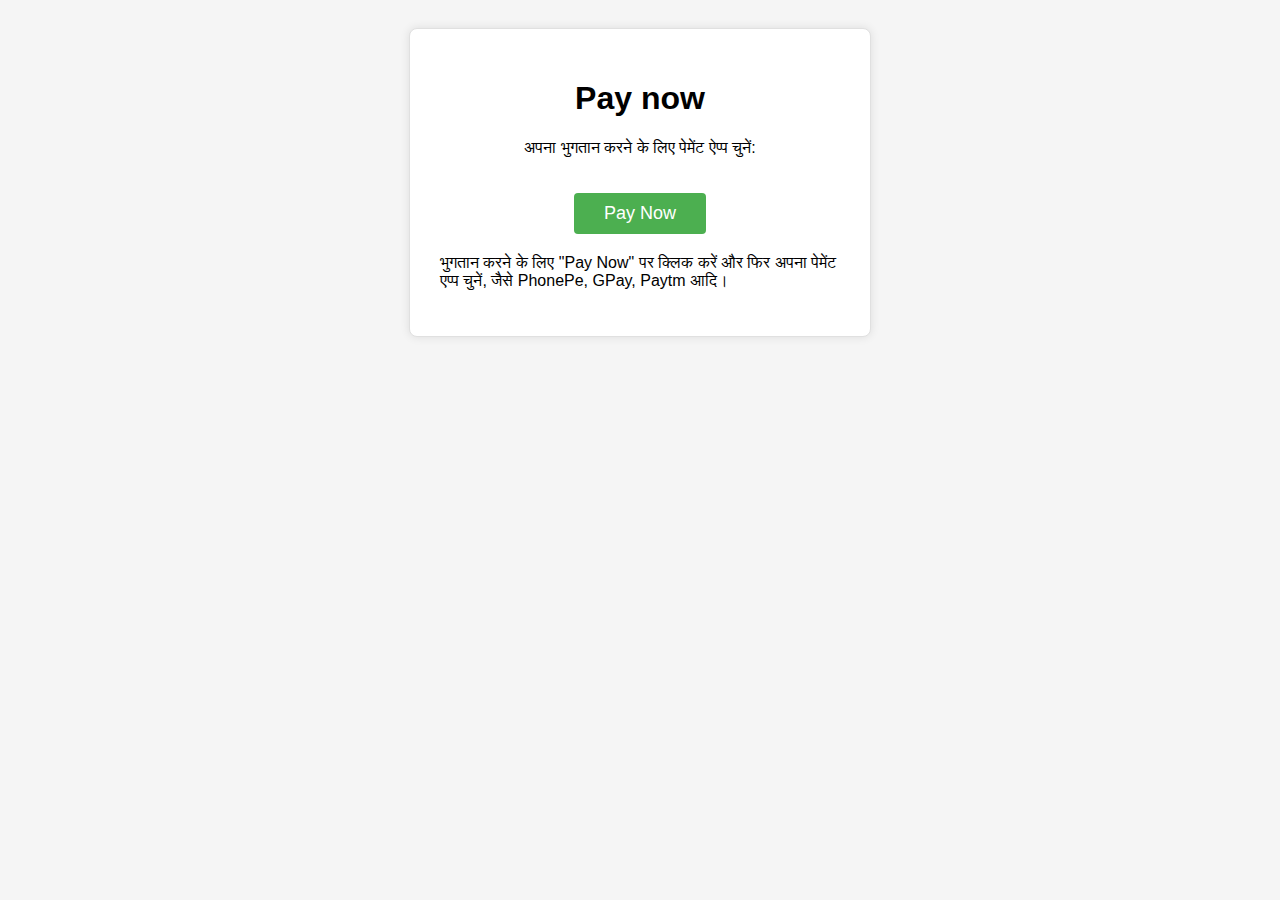
<file: index.html>
<!DOCTYPE html>
<html lang="hi">
<head>
    <meta charset="UTF-8">
    <meta name="viewport" content="width=device-width, initial-scale=1.0">
    <title>भुगतान करें</title>
    <style>
        body {
            font-family: Arial, sans-serif;
            text-align: center;
            padding: 20px;
            background-color: #f5f5f5;
        }
        .container {
            max-width: 400px;
            margin: 0 auto;
            background-color: #ffffff;
            padding: 30px;
            border: 1px solid #e0e0e0;
            border-radius: 8px;
            box-shadow: 0 0 10px rgba(0, 0, 0, 0.1);
        }
        .container img {
            max-width: 100%;
            height: auto;
            margin-bottom: 20px;
        }
        .btn-pay {
            background-color: #4CAF50;
            color: white;
            padding: 10px 30px;
            border: none;
            border-radius: 4px;
            cursor: pointer;
            font-size: 18px;
            margin-top: 20px;
        }
        .btn-pay:hover {
            background-color: #45a049;
        }
        .payment-instructions {
            text-align: left;
            margin-top: 20px;
            font-size: 16px;
        }
    </style>
</head>
<body>
    <div class="container">
        <h1>Pay now</h1>
        <!-- Replace with your actual UPI QR code or remove if not needed -->
        <!-- <img src="path-to-your-upi-qr-code.png" alt="UPI QR Code"> -->
        <p>अपना भुगतान करने के लिए पेमेंट ऐप्प चुनें:</p>
        <button class="btn-pay" onclick="payNow()">Pay Now</button>
        <div class="payment-instructions">
            <p>भुगतान करने के लिए "Pay Now" पर क्लिक करें और फिर अपना पेमेंट एप्प चुनें, जैसे PhonePe, GPay, Paytm आदि।</p>
        </div>
    </div>

    <script>
        function payNow() {
            const upiId = 'Pumptripathi@okaxis'; // Replace with your UPI ID
            const amount = ''; // Replace with your transaction amount
            const note = ''; // Replace with your transaction note
            const name = 'आपका नाम'; // Replace with your name
            const currency = 'INR'; // Replace with your currency code (e.g., INR)

            const paymentUrl = `upi://pay?pa=${encodeURIComponent(upiId)}&pn=${encodeURIComponent(name)}&am=${encodeURIComponent(amount)}&tn=${encodeURIComponent(note)}&cu=${encodeURIComponent(currency)}`;

            // Redirect to UPI payment app
            window.location.href = paymentUrl;
        }
    </script>
</body>
</html>
</file>
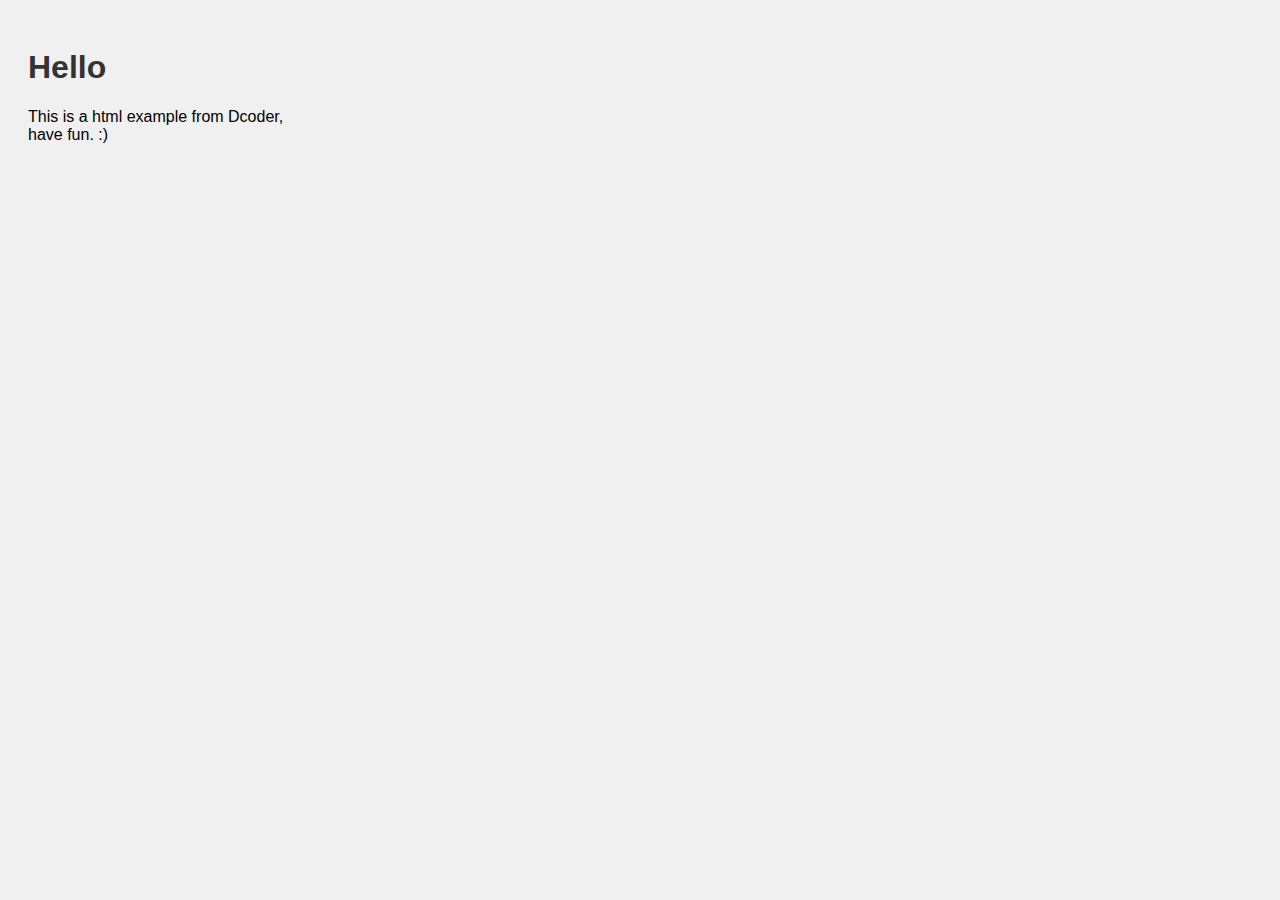
<file: styles.html>
<!doctype html>
<html>
 <head><style type="text/css" id="dcoder_stylesheet">body {
    font-family: Arial, sans-serif;
    background-color: #f0f0f0;
    padding: 20px;
}

.container {
    max-width: 600px;
    margin: 0 auto;
    background-color: #fff;
    padding: 20px;
    border-radius: 8px;
    box-shadow: 0 0 10px rgba(0, 0, 0, 0.1);
    text-align: center;
}

h1 {
    color: #333;
}

.qr-code {
    max-width: 100%;
    margin-bottom: 20px;
    border: 1px solid #ccc;
    border-radius: 8px;
}

button {
    background-color: #4CAF50;
    color: white;
    padding: 10px 20px;
    border: none;
    border-radius: 4px;
    cursor: pointer;
    font-size: 16px;
}

button:hover {
    background-color: #45a049;
}
</style></head> 
 <body> 
  <h1> Hello </h1> 
  <div>
    This is a html example from Dcoder, 
   <br> have fun. :) 
  </div> 
 
</body></html>
</file>
